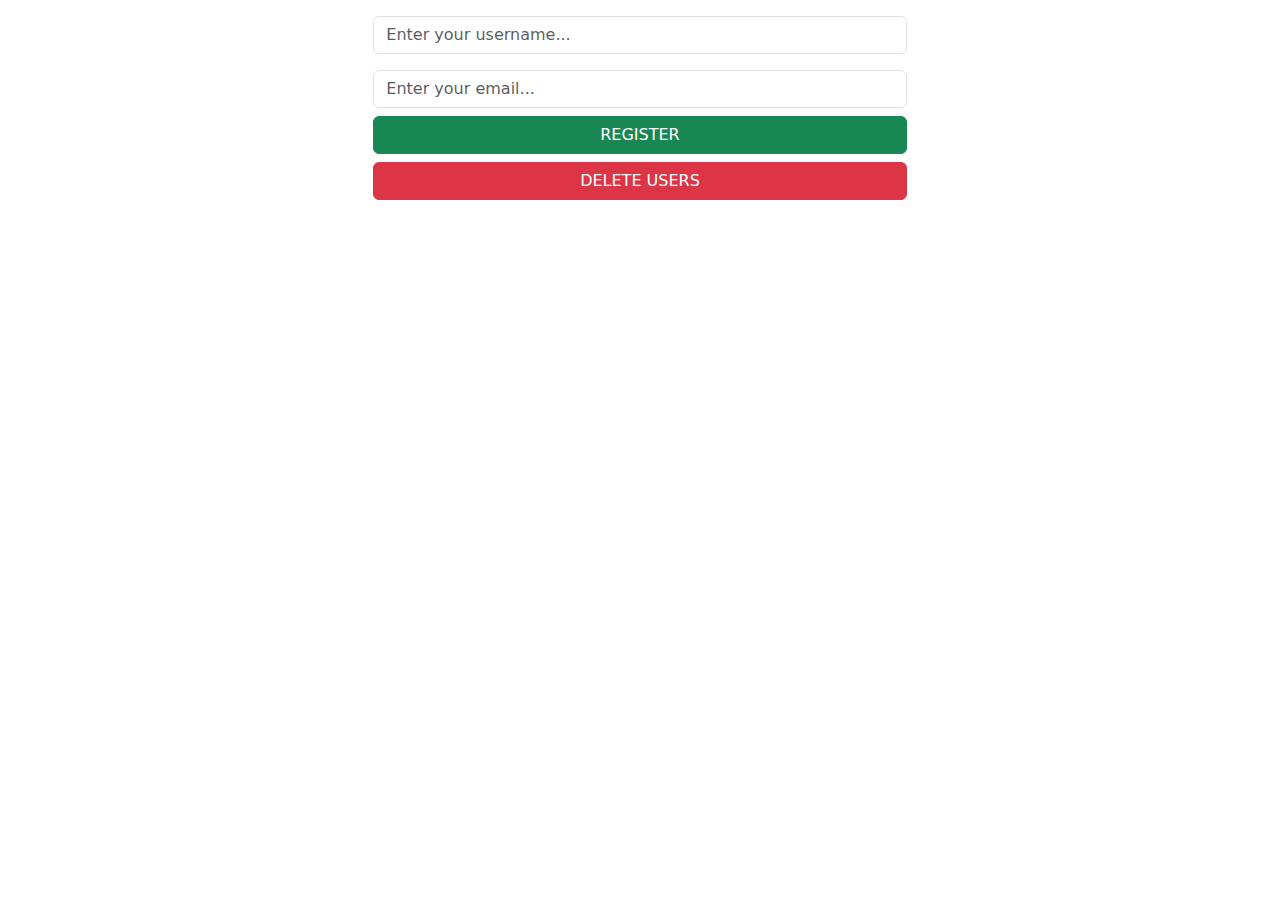
<file: DAY-6/index.html>
<!DOCTYPE html>
<html lang="en">
<head>
    <meta charset="UTF-8">
    <meta http-equiv="X-UA-Compatible" content="IE=edge">
    <meta name="viewport" content="width=device-width, initial-scale=1.0">
    <title>Storage API</title>
    <link rel="stylesheet" href="https://cdn.jsdelivr.net/npm/bootstrap@5.2.0-beta1/dist/css/bootstrap.min.css">
    <link rel="stylesheet" href="style.css">
    <link rel="stylesheet" href="https://cdnjs.cloudflare.com/ajax/libs/font-awesome/6.1.1/css/all.min.css">
</head>
<body>

    <div class="col-lg-5 mx-auto mt-3">
        <div class="form-group">
            <input id="name" class="form-control" type="text" placeholder="Enter your username...">
            <input id="email" class="form-control mt-3" type="text" placeholder="Enter your email...">
            <button id="btn_add" class="btn btn-success w-100 mt-2">REGISTER</button>
            <button id="btn_delete" class="btn btn-danger w-100 mt-2">DELETE USERS</button>
        </div>
    </div>


    <div class="w-50 mt-4 mx-auto" id="alert"></div>

    <div class="container mt-5">
        <div id="list" class="row g-4">
           
        </div>
    </div>

      <script src="app.js"></script>
</body>
</html>
</file>
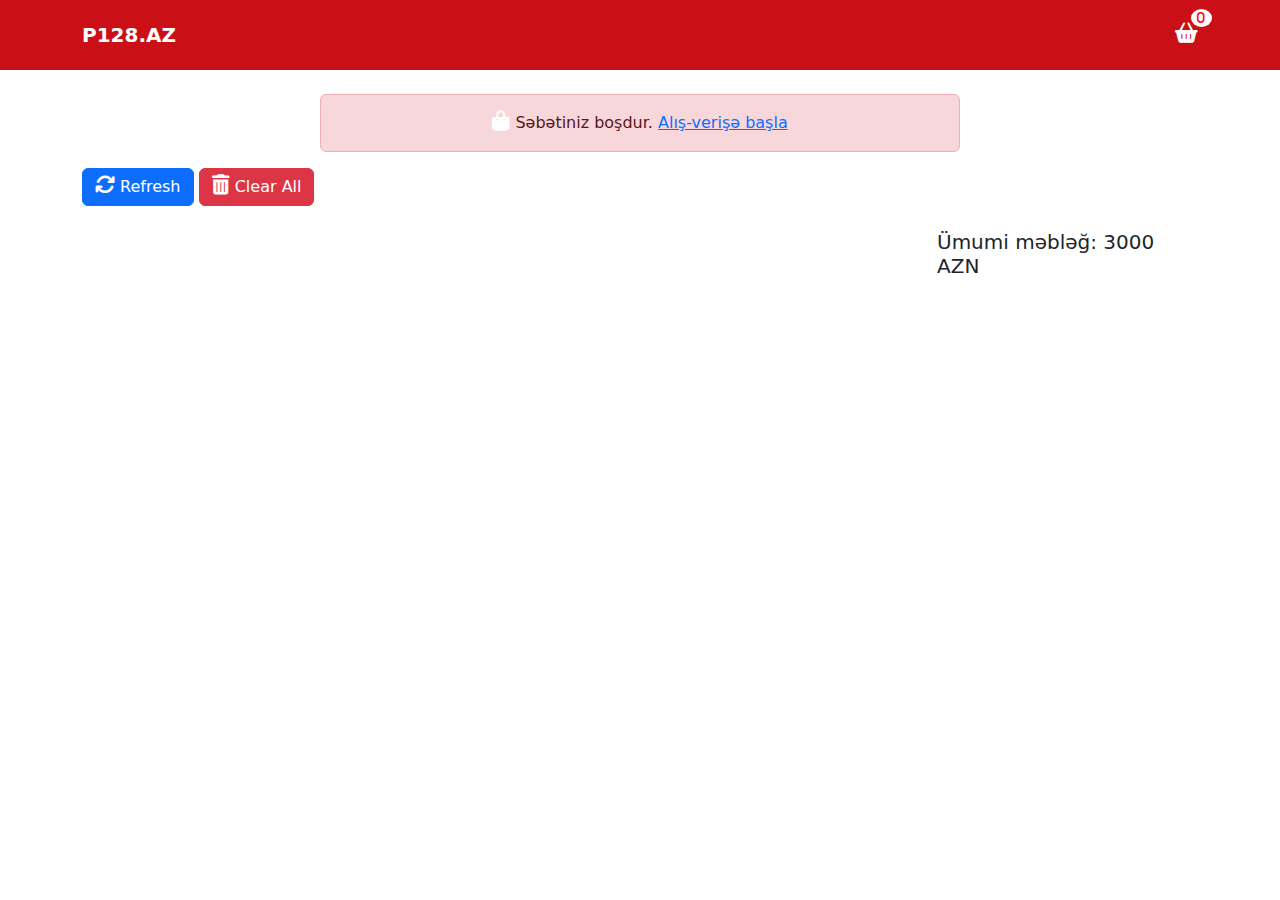
<file: DAY-6 - Copy/basket.html>
<!DOCTYPE html>
<html lang="en">
<head>
    <meta charset="UTF-8">
    <meta http-equiv="X-UA-Compatible" content="IE=edge">
    <meta name="viewport" content="width=device-width, initial-scale=1.0">
    <title>Storage API</title>
    <link rel="stylesheet" href="https://cdn.jsdelivr.net/npm/bootstrap@5.2.0-beta1/dist/css/bootstrap.min.css">
    <link rel="stylesheet" href="style.css">
    <link rel="stylesheet" href="https://cdnjs.cloudflare.com/ajax/libs/font-awesome/6.1.1/css/all.min.css">
</head>
<body>

    <header>
        <div class="container">
            <div class="row align-items-center">
                <div class="col-lg-2 logo">
                    <a href="index.html">P128.AZ</a>
                </div>
                <div class="col-lg-10 text-end">
                    <a href="basket.html">
                        <i class="fa-solid fa-basket-shopping">
                            <span id="count">0</span>
                        </i>
                    </a>
                </div>
            </div>
        </div>
    </header>

    <div class="w-50 mx-auto mt-4" id="Alert">
       
    </div>

    <div class="container">
        <div class="buttons mb-4">
            <button id="btn_refresh" class="btn btn-primary"><i class="fa-solid fa-arrows-rotate"></i> Refresh</button>
            <button id="btn_clear" class="btn btn-danger"><i class="fa-solid fa-trash-can"></i> Clear All</button>
        </div>
    </div>

    
    <section id="Cart">
        <div class="container">
            <div class="row">
                <div class="col-lg-9">
                    <table id="tbl" class="table table-striped">
                        <thead>
                            <tr>
                                <th>Id</th>
                                <th>Image</th>
                                <th>Name</th>
                                <th>Count</th>
                                <th>Price</th>
                                <th></th>
                            </tr>
                        </thead>
                        <tbody id="tbody">
                            
                        </tbody>
                    </table>
                </div>
                <div class="col-lg-3">
                    <h5>Ümumi məbləğ: 3000 AZN</h5>
                </div>
            </div>
        </div>
    </section>



      <script src="basket.js"></script>
      <script src="app.js"></script>
</body>
</html>
</file>
<file: DAY-6/style.css>
*{
    margin: 0;
    padding: 0;
    box-sizing: border-box;
}


.box{
    border: 1px solid purple;
    border-radius: 10px;
    padding: 10px;
}
</file>
<file: DAY-6 - Copy/style.css>
*{
    margin: 0;
    padding: 0;
    box-sizing: border-box;
}

header{
    background-color: #CA1016;
    padding: 20px 0;
}

header .logo a{
    color: #fff;
    font-size: 20px;
    font-weight: bold;
    text-decoration: none;
}

i{
    font-size: 20px;
    color: #fff;
    position: relative;
}

i span{
    position: absolute;
    font-size: 12px;
    color: red;
    background: #fff;
    padding: 3px 6px;
    border-radius: 100%;
    top: -14px;
    right: -14px;
}

#Products{
    margin-top: 3rem;
}

#Products img{
    height: 250px;
    object-fit: cover;
}

table img{
    width: 100px;
}

input{
    width: 20%;
}
</file>
